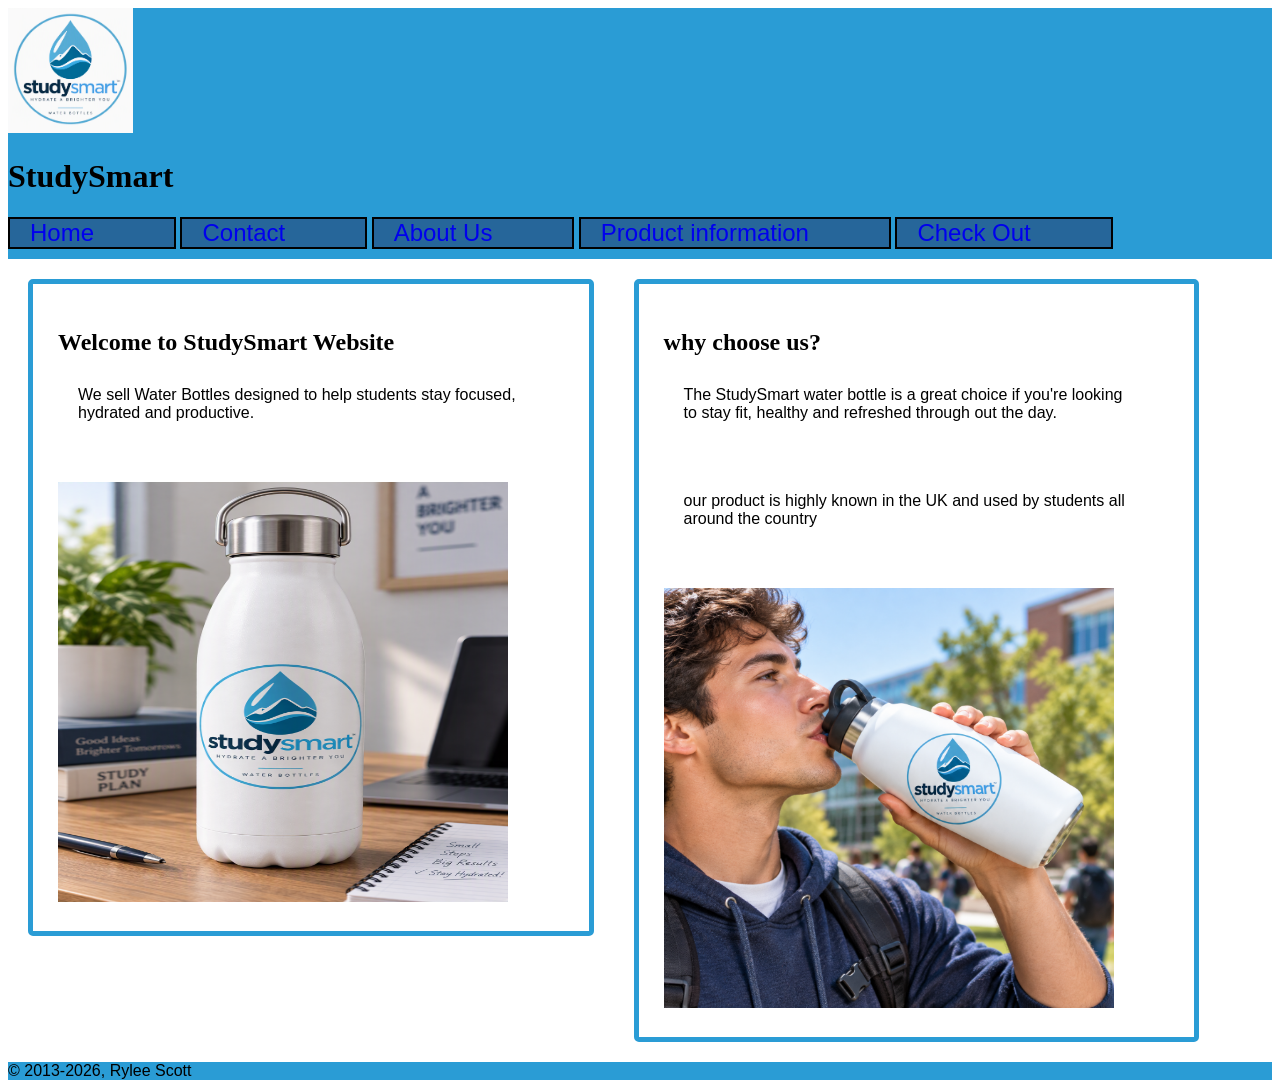
<file: index.html>
<!DOCTYPE html>
<html lang="en">
    <head>
        <link rel= "stylesheet" href="styles/style.css">
        <meta charset="UTF -8">
        <meta name="viewport" content="width-device-width initial=1.0">
        <link rel="preconnect" href="https://fonts.googleapis.com">
<link rel="preconnect" href="https://fonts.gstatic.com" crossorigin>
<link href="https://fonts.googleapis.com/css2?family=Average+Sans&display=swap" rel="stylesheet">
        <title>StudySmart Website</title>

    </head>
    
    <body>
        <header>
            <img src="images/StudySmart Logo.png" alt="website logo" width="125" height="125">
            <h1>StudySmart</h1>
            <nav>
                <ul>
                <li> <a href="index.html">Home</a> </li>
                <li> <a href="contact.html">Contact</a> </li>
                 <li><a href="about us.html">About Us</a></li>
                <li> <a href="product information.html" >Product information</a> </li>
               <li><a href="checkout.html">Check Out</a></li>
            </ul>
            </nav>
              
              
        </header>
        <main>
          <section class="col-6">
            <h2>Welcome to StudySmart Website</h2>
            <p>We sell Water Bottles designed to help students stay focused, hydrated and productive.</p>
           
            <div class="center_image">
                <img src="images/StudySmart Bottle.png"
                alt="an image of a studysmart water bottle"
                width="450" height="420">
            </div>
          </section>
        
          <section class="col-6">
        <h2> why choose us? </h2>
        <p>The StudySmart water bottle is a great choice if you're looking to stay fit, healthy and refreshed through out the day.</p>
        <p>our product is highly known in the UK and used by students all around the country</p>

        <img src="images/studysmart.png"
                alt="an image of a student using the water bottle"
                width="450" height="420">
            </div>
        </section>


        </main>
        <footer>
            &copy; 2013<script>
                new Date().getFullYear() > 2013 &&
                document.write("-" + new Date().getFullYear());
              </script>, Rylee Scott 
        </footer>
        
    </body>
    
</html>
</file>
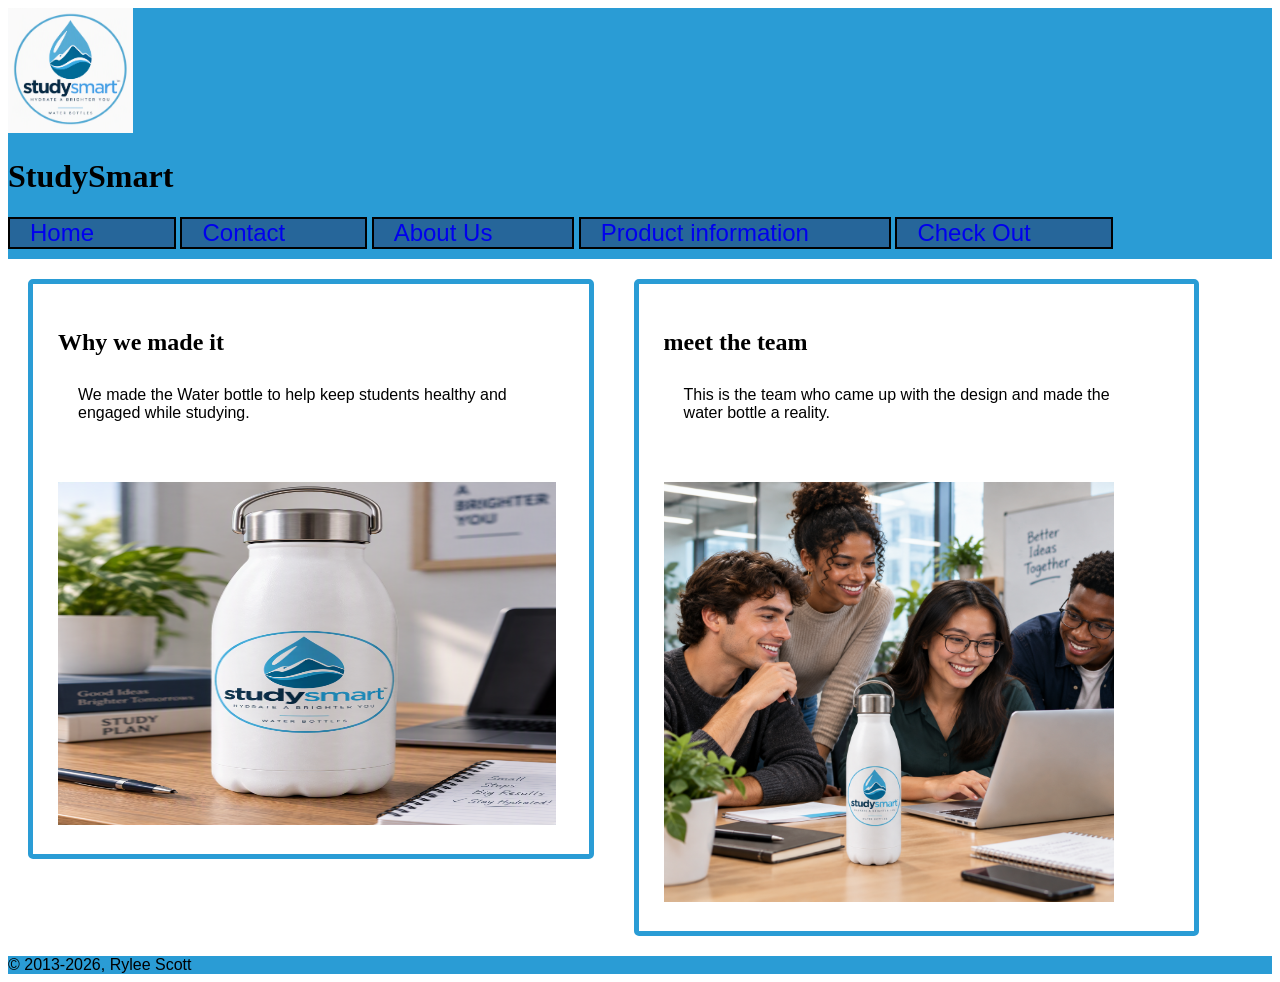
<file: about us.html>
<!DOCTYPE html>
<html lang="en">
    <head>
        <link rel= "stylesheet" href="styles/style.css">
        <meta charset="UTF -8">
        <meta name="viewport" content="width-device-width initial=1.0">
        <title>StudySmart Website</title>

    </head>


<header>
    <img src="images/StudySmart Logo.png" alt="website logo" width="125" height="125">
    <h1>StudySmart</h1>
            <nav>
                <ul>
                <li> <a href="index.html">Home</a> </li>
                <li> <a href="contact.html">Contact</a> </li>
                 <li><a href="about us.html">About Us</a></li>
                <li> <a href="product information.html" >Product information</a> </li>
               <li><a href="checkout.html">Check Out</a></li>
            </ul>
              </nav>
              
        </header>
<main>
    <section class="col-6">
        <h2>Why we made it</h2>
        <p>We made the Water bottle to help keep students healthy and engaged while studying.</p>
       
        <div class="center_image">
            <img src="images/StudySmart Bottle.png"
            alt="an image of a studysmart water bottle"
            width="498" height="343">
        </div>
    
    </section>

    <section class="col-6">
        <h2> meet the team</h2>
        <p>This is the team who came up with the design and made the water bottle a reality.</p>
        <img src="images/the team.png"
                alt="an image of the team who made the water bottle"
                width="450" height="420">
            </div>
    </section>
</main>
        <footer>
            &copy; 2013<script>
                new Date().getFullYear() > 2013 &&
                document.write("-" + new Date().getFullYear());
              </script>, Rylee Scott 
        </footer>
</file>
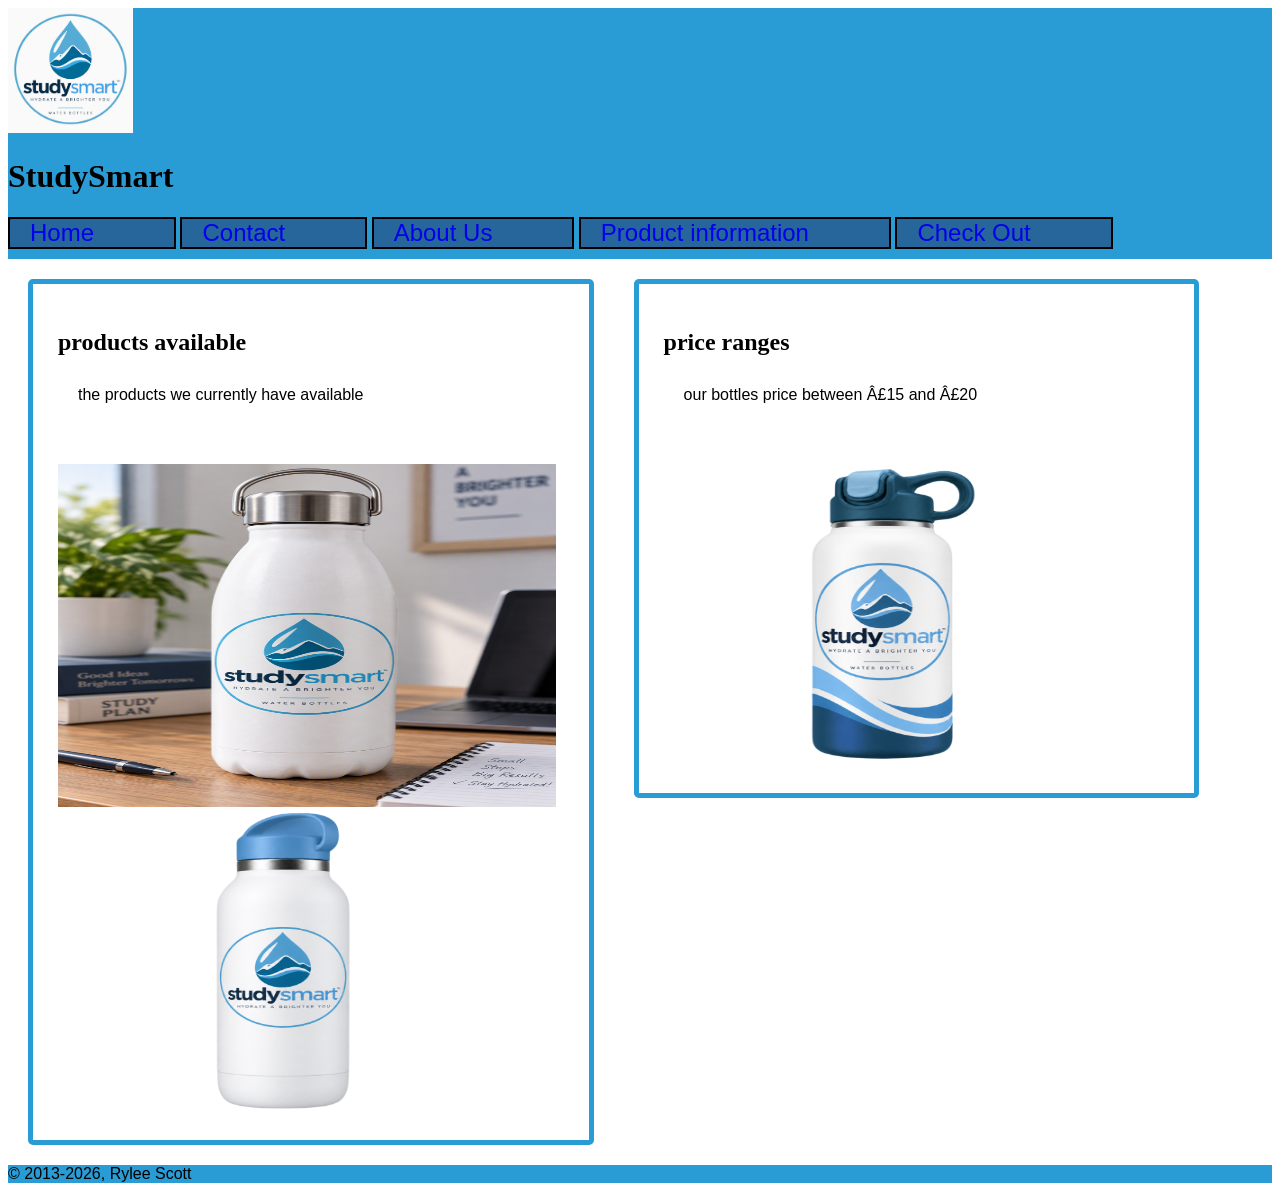
<file: checkout.html>
<!DOCTYPE html>

<head>
    <link rel= "stylesheet" href="styles/style.css">
    <meta charset="UTF -8">
    <meta name="viewport" content="width-device-width initial=1.0">
    <title>StudySmart Website</title>

</head>
<header>
           <img src="images/StudySmart Logo.png" alt="website logo" width="125" height="125">
    <h1>StudySmart</h1>
            <nav>
                <ul>
                <li> <a href="index.html">Home</a> </li>
                <li> <a href="contact.html">Contact</a> </li>
                 <li><a href="about us.html">About Us</a></li>
                <li> <a href="product information.html" >Product information</a> </li>
               <li><a href="checkout.html">Check Out</a></li>
            </ul>
            </nav>
              
              
        </header>
<main>
    <section class="col-6">
        <h2>products available</h2>
        <p>the products we currently have available</p>
       
        <div class="center_image">
            <img src="images/StudySmart Bottle.png"
            alt="an image of a studysmart water bottle"
            width="498" height="343">
        </div>

        <div class="center_image">
            <img src="images/Bottle design 1.png"
            alt="an image of a studysmart water bottle"
            width="450" height="300">
        </div>
    
    </section>
    <section class="col-6">
        <h2>price ranges</h2>
        <p> our bottles price between £15 and £20</p>

        <div class="center_image">
            <img src="images/bottle design 2.png"
            alt="an image of a studysmart water bottle"
            width="450" height="300">
        </div>

    </section>

    
</main>
        <footer>
            &copy; 2013<script>
                new Date().getFullYear() > 2013 &&
                document.write("-" + new Date().getFullYear());
              </script>, Rylee Scott 
        </footer>
</file>
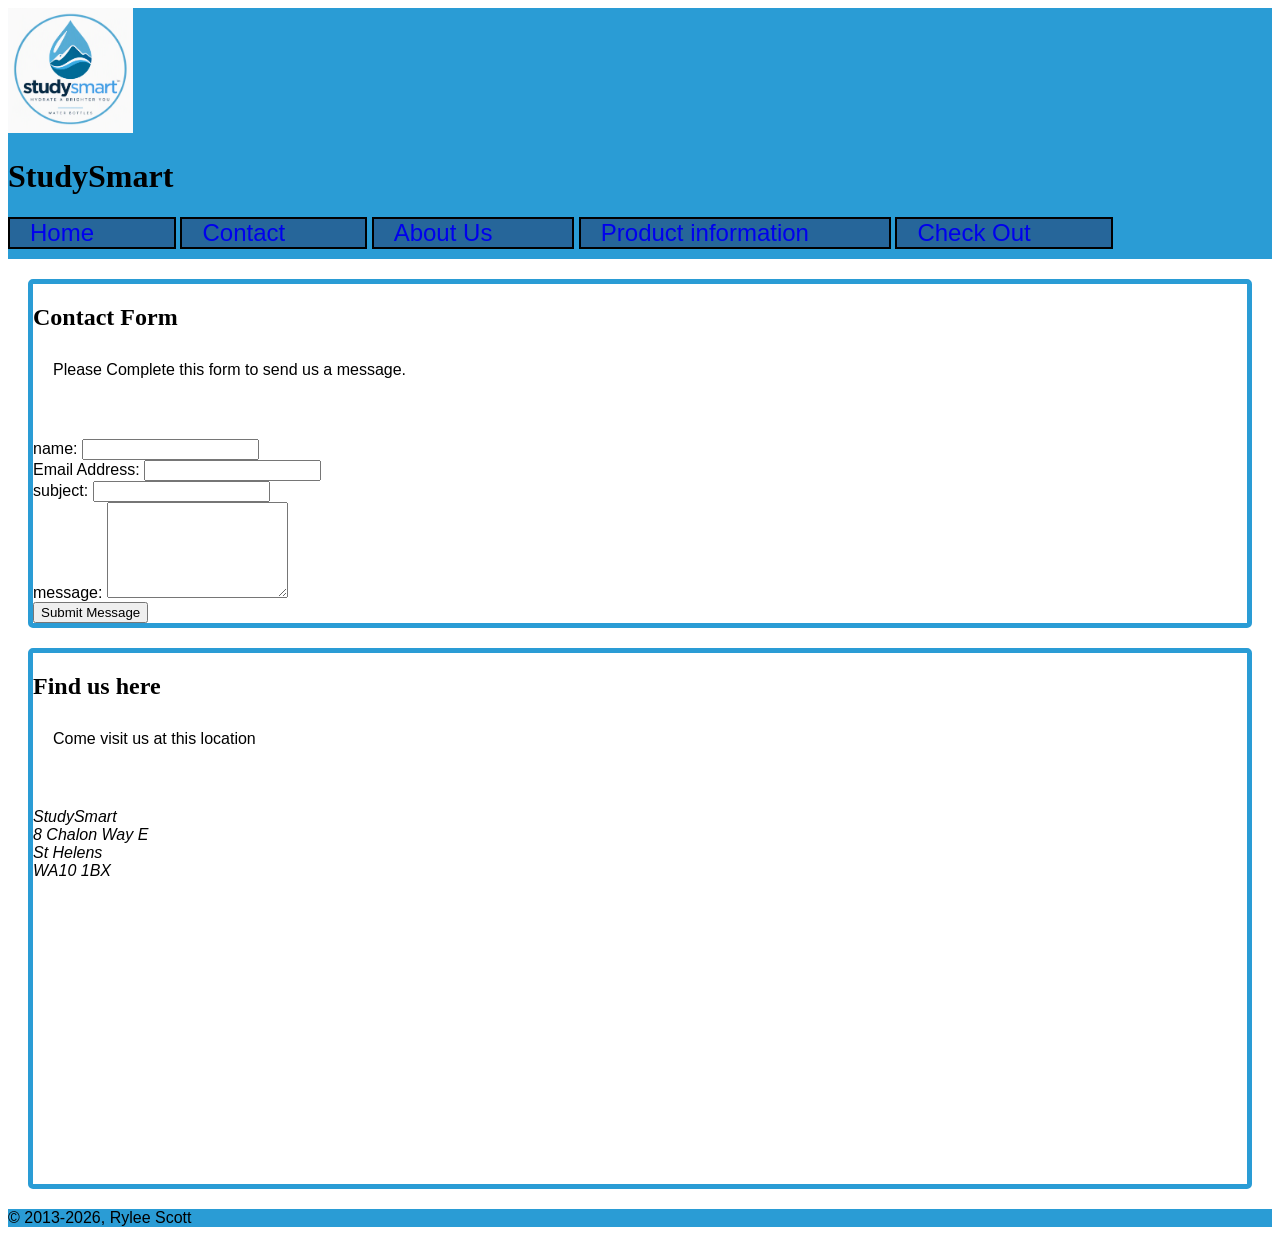
<file: contact.html>
<!DOCTYPE html>

<head>
    <link rel= "stylesheet" href="styles/style.css">
    <meta charset="UTF -8">
    <meta name="viewport" content="width-device-width initial=1.0">
    <title>StudySmart Website</title>

</head>
<header>
  <img src="images/StudySmart Logo.png" alt="website logo" width="125" height="125">
  <h1>StudySmart</h1>
            <nav>
              <ul>
              <li> <a href="index.html">Home</a> </li>
              <li> <a href="contact.html">Contact</a> </li>
               <li><a href="about us.html">About Us</a></li>
              <li> <a href="product information.html" >Product information</a> </li>
             <li><a href="checkout.html">Check Out</a></li>
            </ul>
            </nav>
              
              
        </header>
<main>
    <section> 
        <h2> Contact Form</h2>
        <p>Please Complete this form to send us a message.</p>
        <form  action="">
          <div>
            <label for="name">name:</label>
            <input type="name" name="name" id="name" required>
          </div>
          
          <div>
          <label for="email">Email Address:</label>
            <input type="email" name="email" id="email" required>
          </div>

          <div>
            <label for="subject">subject:</label>
            <input type="subject" name="subject" id="subject" required>
          </div>

           <div>
            <label for="message">message:</label>
            <textarea name="message" id="message" rows="6" placeholder="please enter text here">
            </textarea>
           </div>
            <button type="submit">Submit Message</button>

            </form>
    </section>
    <section>
        <h2>Find us here</h2>
        <p>Come visit us at this location</p>
        <address>
            StudySmart <br>
            8 Chalon Way E <br>
            St Helens <br>
            WA10 1BX <br>
        </address>
        <div>
            <iframe src="https://www.google.com/maps/embed?pb=!1m18!1m12!1m3!1d594.0076686904569!2d-2.7353515006117695!3d53.45003790658495!2m3!1f0!2f0!3f0!3m2!1i1024!2i768!4f13.1!3m3!1m2!1s0x487b1b7f3eeebeed%3A0xeabb9ccfbba99b91!2s8%20Chalon%20Way%20E%2C%20Saint%20Helens%20WA10%201BX!5e0!3m2!1sen!2suk!4v1794238776926!5m2!1sen!2suk" width="400" height="300" style="border:0;" allowfullscreen="" loading="lazy" referrerpolicy="strict-origin-when-cross-origin"></iframe>
        </div>
        </section>
</main>
        <footer>
          &copy; 2013<script>
            new Date().getFullYear() > 2013 &&
            document.write("-" + new Date().getFullYear());
          </script>, Rylee Scott 
        </footer>
</file>
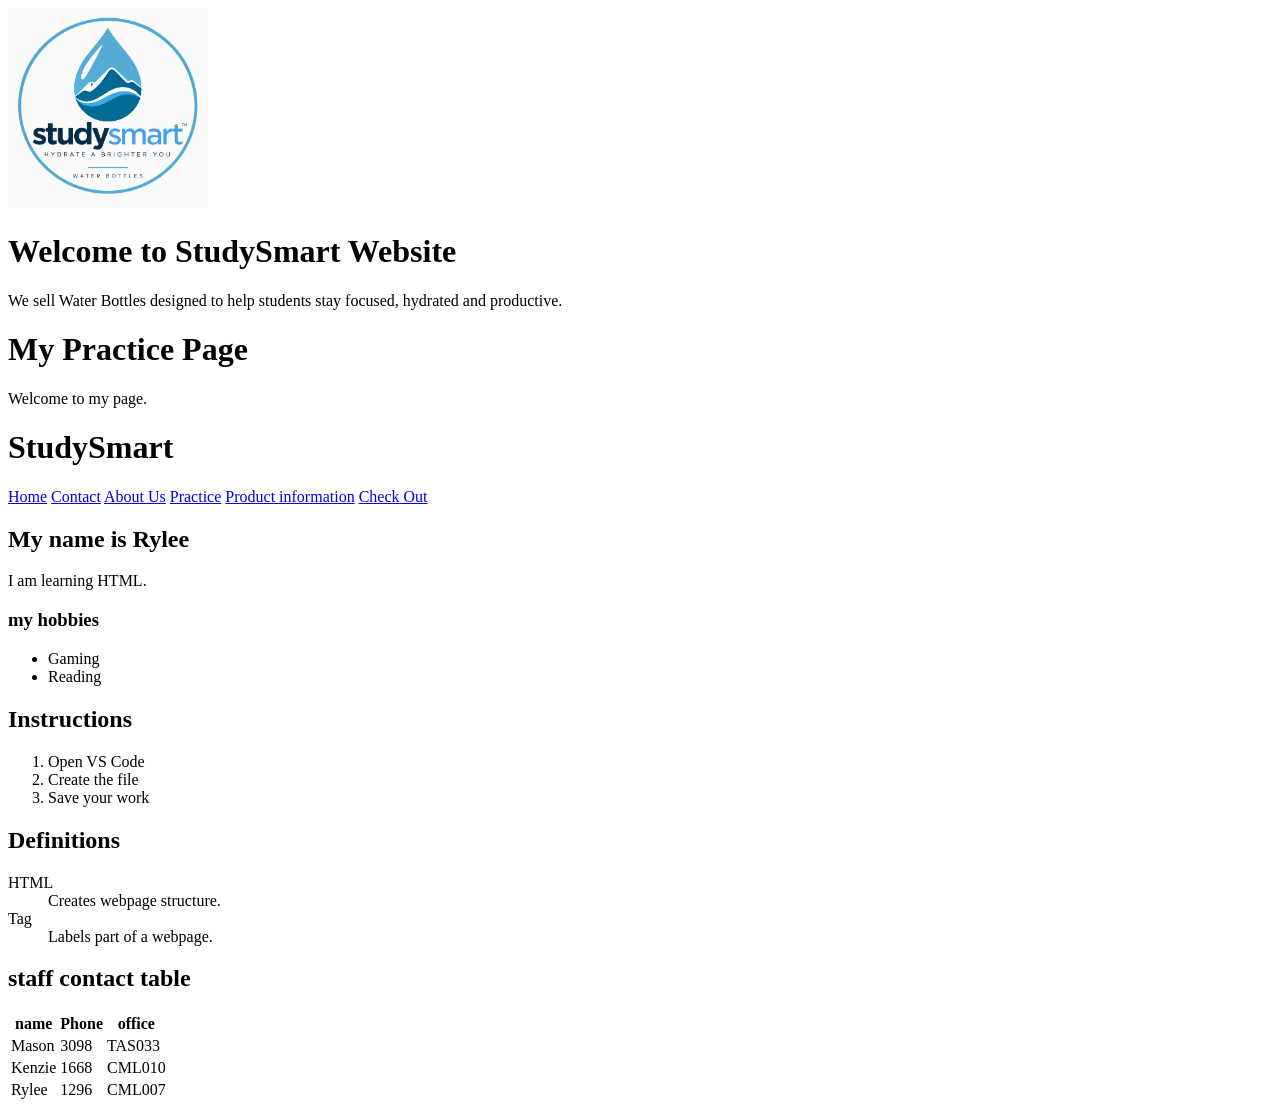
<file: practice.html>
<!DOCTYPE html>
<html lang="en">
    <head>
        <meta charset="UTF -8">
        <meta name="viewport" content="width-device-width initial=1.0">
        <title>StudySmart Website</title>


        <img src="images/StudySmart Logo.png"
        alt="Logo for the website"
       width="200" height="200">

        <h1>Welcome to StudySmart Website</h1>
        <p>We sell Water Bottles designed to help students stay focused, hydrated and productive.</p>

         <h1>My Practice Page</h1>
         <p>Welcome to my page.</p>

    </head>
    <body>

        <header>
            <h1>StudySmart</h1>
            <nav>
                <a href="index.html">Home</a>
                <a href="contact.html">Contact</a>
                <a href="about us.html">About Us</a>
                <a href="practice.html">Practice</a>
                <a href="product information.html" >Product information</a>
                <a href="checkout.html">Check Out</a>
            </nav>
              
              
        </header>
      
         

        <h2>My name is Rylee</h2>

        <p>I am learning HTML.</p>
        
        <h3>my hobbies</h3>
        <ul>
        <li>Gaming</li>
        <li>Reading</li>
    </ul>
    <h2>Instructions</h2>

    <ol>
    
      <li>Open VS Code</li>
    
      <li>Create the file</li>
    
      <li>Save your work</li>
    
    </ol>
    <h2>Definitions</h2>

<dl>

  <dt>HTML</dt>

  <dd>Creates webpage structure.</dd>

  <dt>Tag</dt>

  <dd>Labels part of a webpage.</dd>

</dl>  

<h2>staff contact table</h2>
<table>
    <thead>
        <tr>
            <th> name</th>
            <th>Phone</th>
            <th>office</th>
        </tr>
    </thead>
    <tbody>
        <tr><td>Mason</td><td>3098</td><td>TAS033</td></tr>

        <tr><td>Kenzie</td><td>1668</td><td>CML010</td></tr>
    
        <tr><td>Rylee</td><td>1296</td><td>CML007</td></tr>
    </tbody>
</table>




    </body>
</html>
</file>
<file: styles/style.css>
header{
    background-color: #2A9CD5;
    color: black;
}
Main{
    color: black;
}
footer{
    background-color: #2A9CD5;
    color: black;
}
body{
    font-family: arial 
}
h1,h2{ font-family: Georgia, 'Times New Roman', serif;
}
h1{ font-size: 2em;}

p{
    padding: 10px 20px 30px 10px ;
    margin: 10px 20px 30px 10px;
}

section{
    border: 5px solid #2A9CD5 ;
    border-radius: 5px 5px 5px 5px ;
    margin: 20px;
}
.col-6 {
    padding: 25px;
    float: left;
    width: 40%;
}

nav{
    padding-bottom: 10px;
}
 
ul{
    list-style-type: none;
    padding: 0;
    margin:0;
}
 
ul li{
    display: inline-block;
    position:relative;
    background-color: #26669A;
    border: 2px solid #000000;
}
 
a{
    font-size: 1.5em;
    display: block;
    text-decoration: none;
    padding-left: 10px;
    padding-right: 40px;
    margin-left: 10px;
    margin-right: 40px;
}
 
a:hover{
    color:#000000;
    background-color: #26669A;
    box-shadow: 0px 8px 16px 0px rgba(0.0.0, 0.2);
    cursor: pointer;
}
 
a:visited{
    color: #ffffff;
    background-color: #26669A;
}
footer{
    clear: left;
}
</file>
